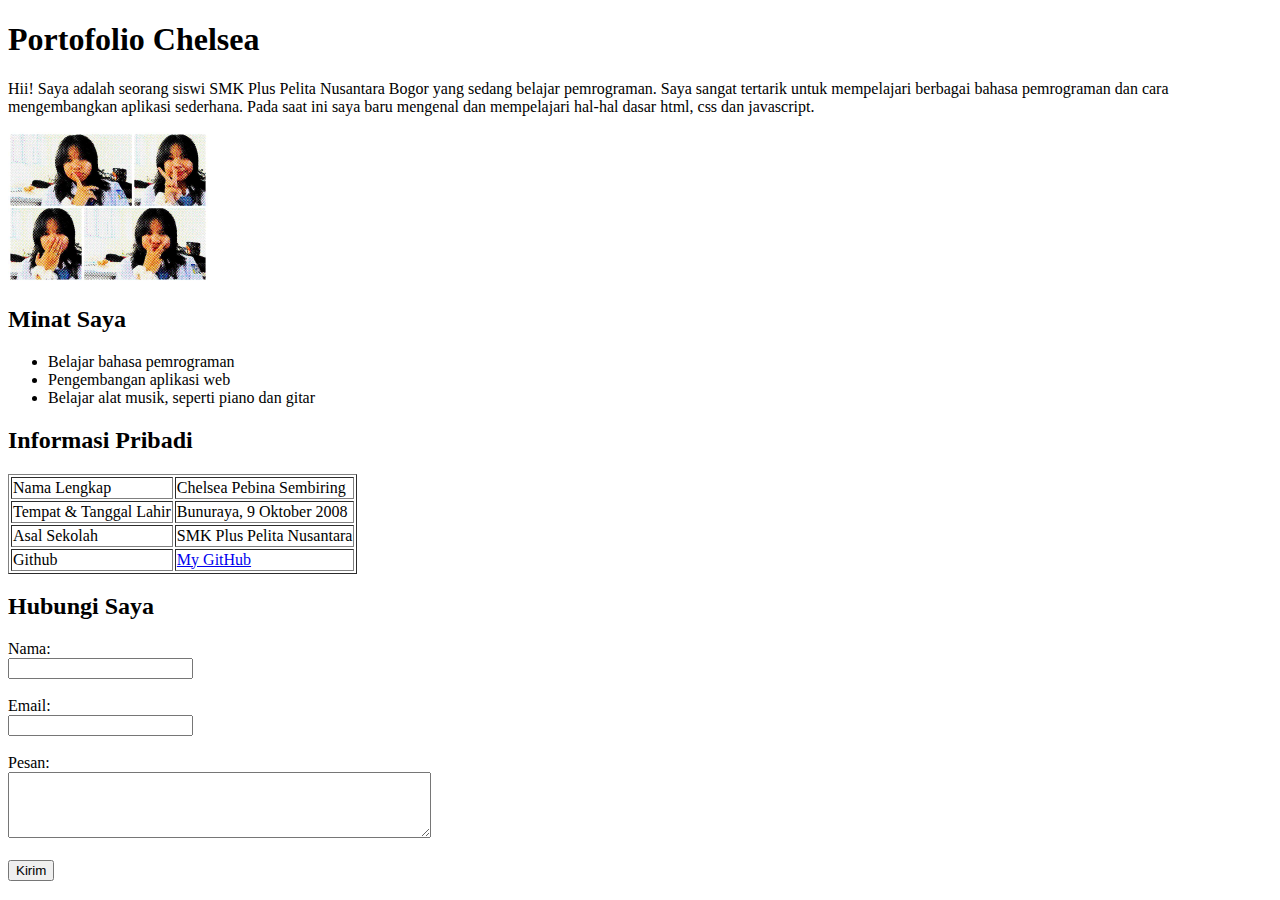
<file: tugas/portfolio/index.html>
<!DOCTYPE html>
<html lang="id">
<head>
    <meta charset="UTF-8">
    <meta name="viewport" content="width=device-width, initial-scale=1.0">
    <title>Portofolio "nama saya"</title>
</head>
<body>
    <h1>Portofolio Chelsea</h1>
    <p>Hii! Saya adalah seorang siswi SMK Plus Pelita Nusantara Bogor yang sedang belajar pemrograman. Saya sangat tertarik untuk mempelajari berbagai bahasa pemrograman dan cara mengembangkan aplikasi sederhana. Pada saat ini
        saya baru mengenal dan mempelajari hal-hal dasar html, css dan javascript.
    </p>
    <img src="webcam-toy-photo142.jpg" alt="Foto Profil" width="200">

    <h2>Minat Saya</h2>
    <ul>
        <li>Belajar bahasa pemrograman</li>
        <li>Pengembangan aplikasi web</li>
        <li>Belajar alat musik, seperti piano dan gitar</li>
    </ul>

    <h2>Informasi Pribadi</h2>
    <table border="1">
        <tr>
            <td>Nama Lengkap</td>
            <td>Chelsea Pebina Sembiring</td>
        </tr>
        <tr>
            <td>Tempat & Tanggal Lahir</td>
            <td>Bunuraya, 9 Oktober 2008</td>
        </tr>
        <tr>
            <td>Asal Sekolah</td>
            <td>SMK Plus Pelita Nusantara</td>
        </tr>
        <tr>
            <td>Github</td>
            <td><a href="https://github.com/Chelsea0910">My GitHub</a></td>
        </tr>
    </table>

    <h2>Hubungi Saya</h2>
    <form action="#" method="post">
        <label for="nama">Nama:</label><br>
        <input type="text" id="nama" name="nama"><br><br>
        
        <label for="email">Email:</label><br>
        <input type="email" id="email" name="email"><br><br>
        
        <label for="pesan">Pesan:</label><br>
        <textarea id="pesan" name="pesan" rows="4" cols="50"></textarea><br><br>
        
        <input type="submit" value="Kirim">
    </form>
</body>
</html>
</file>
